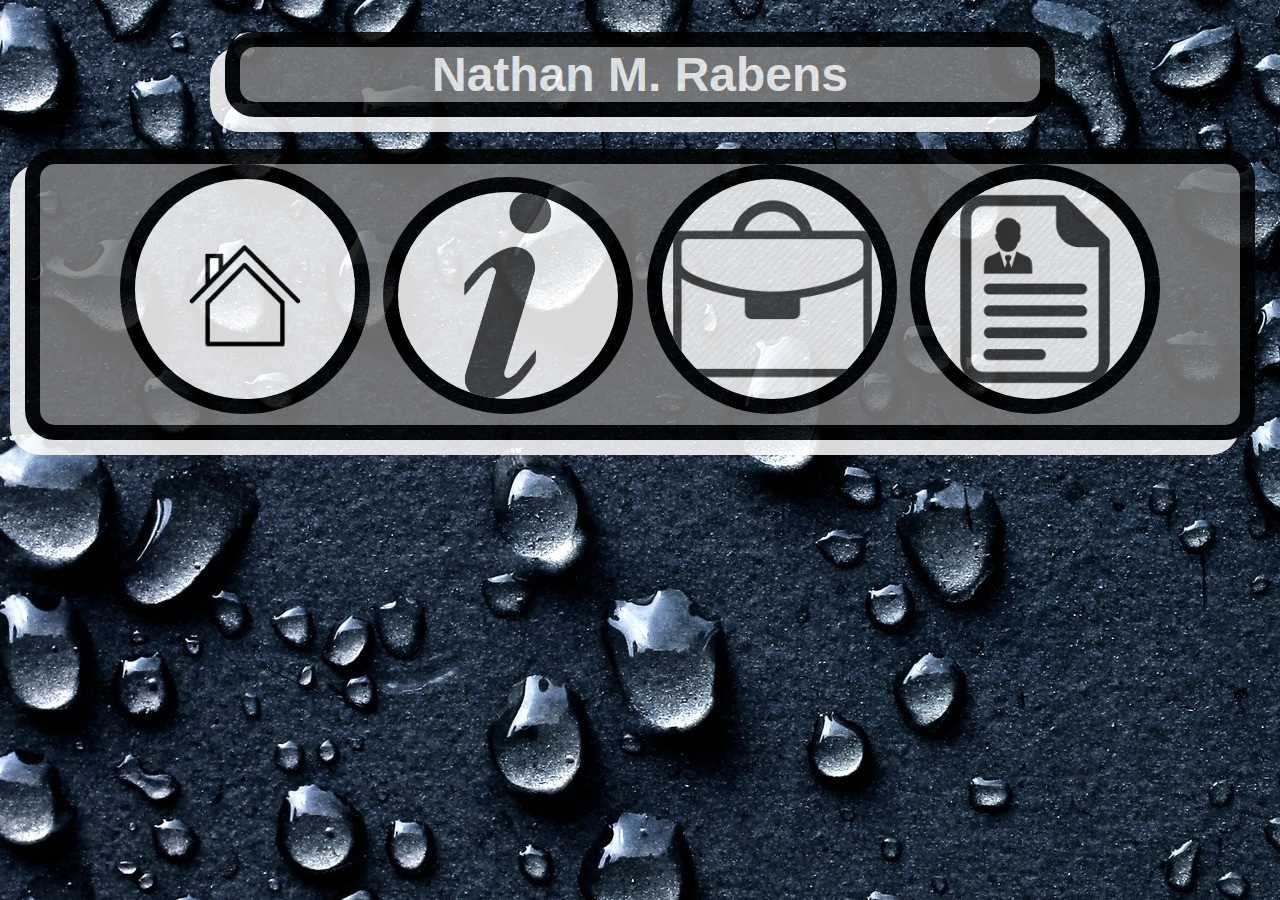
<file: Desktop/portfolio/index.html>
<!DOCTYPE html>
<head>
    <title>Nathan M. Rabens</title>
    <link href="styles.css" type="text/css" rel="stylesheet" />
</head>
<body>
   <center>
    <h1>Nathan M. Rabens</h1>
   </center>
     <center>
      <div class="navigation indexnav" id="mynavbar">
        <a href="index.html" class="index"><img src="homeIcon.png" class="icon home"></a>
        <a href="about.html" class="about"><img src="aboutIcon3.png" class="icon about"></a>
        <a href="portfolioPage.html" class="portfolioPage"><img src="portfolioIcon.png" class="icon portfolio"></a>
        <a href="resume.html" class="resume"><img src="resumeIcon.png" class="icon resume"></a>
      </div>
     </center>
</body>
</file>
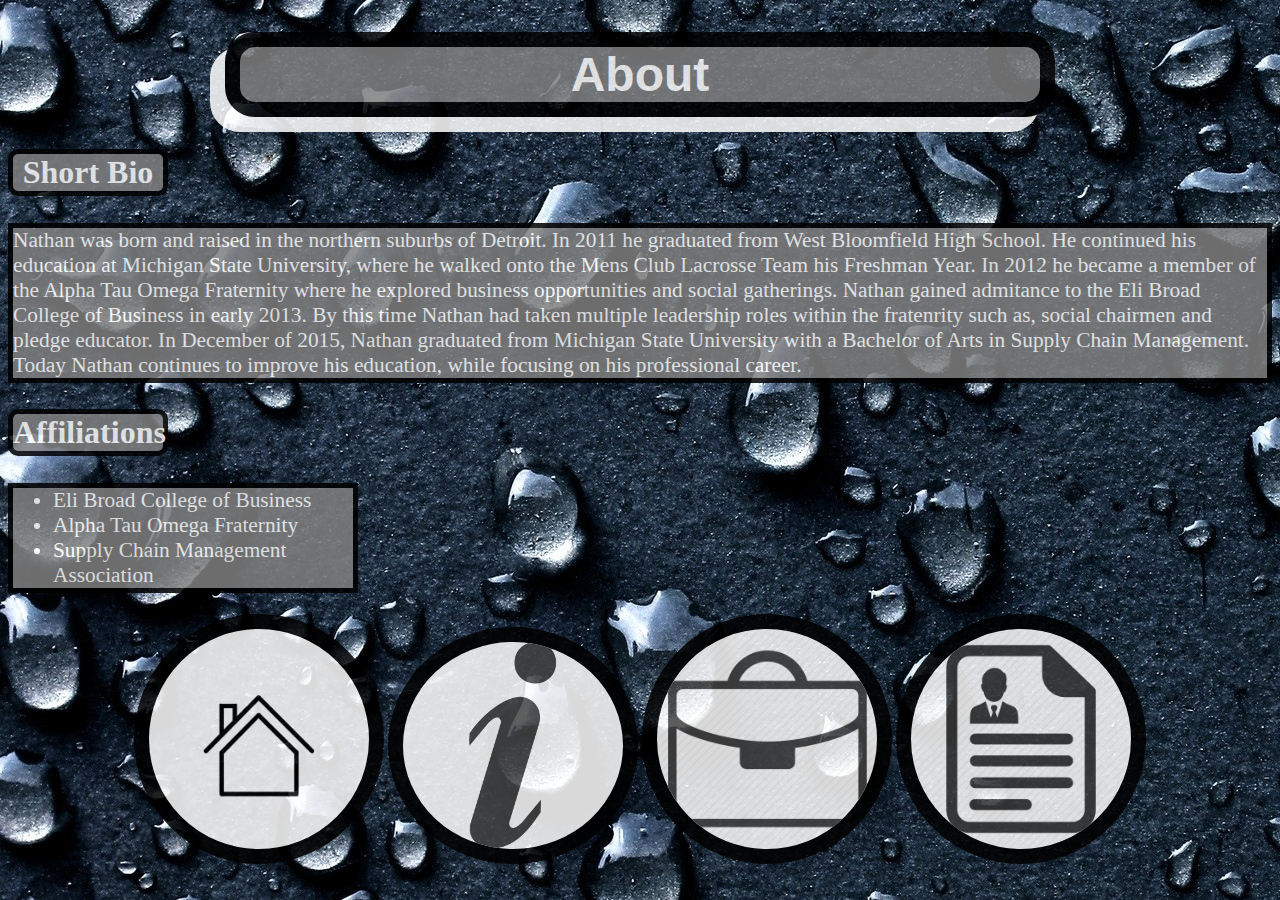
<file: Desktop/portfolio/about.html>
<!DOCTYPE html>
<head>
  <title>Nathan M. Rabens</title>
  <link href="styles.css" type="text/css" rel="stylesheet" />
</head>
<body>
  <center>
    <h1>About</h1>
  </center>
  <h2>Short Bio</h2>
  <p class="aboutp">Nathan was born and raised in the northern suburbs of Detroit. In 2011 he graduated from
   West Bloomfield High School. He continued his education at Michigan State University, where
   he walked onto the Mens Club Lacrosse Team his Freshman Year. In 2012 he became a member of
   the Alpha Tau Omega Fraternity where he explored business opportunities and social gatherings.
   Nathan gained admitance to the Eli Broad College of Business in early 2013. By this time
   Nathan had taken multiple leadership roles within the fratenrity such as, social chairmen
   and pledge educator. In December of 2015, Nathan graduated from Michigan State University
   with a Bachelor of Arts in Supply Chain Management. Today Nathan continues to improve his
   education, while focusing on his professional career.
  </p>
  <h2>Affiliations</h2>
  <ul>
    <li>Eli Broad College of Business</li>
    <li>Alpha Tau Omega Fraternity</li>
    <li>Supply Chain Management Association</li>
  </ul>
  <center>
  <div class="navigation aboutnav" id="mynavbar">
    <a href="index.html" class="index"><img src="homeIcon.png" class="icon home"></a>
    <a href="about.html" class="about"><img src="aboutIcon3.png" class="icon about"></a>
    <a href="portfolioPage.html" class="portfolioPage"><img src="portfolioIcon.png" class="icon portfolio"></a>
    <a href="resume.html" class="resume"><img src="resumeIcon.png" class="icon resume"></a>
  </div>
</center>
</body>
</file>
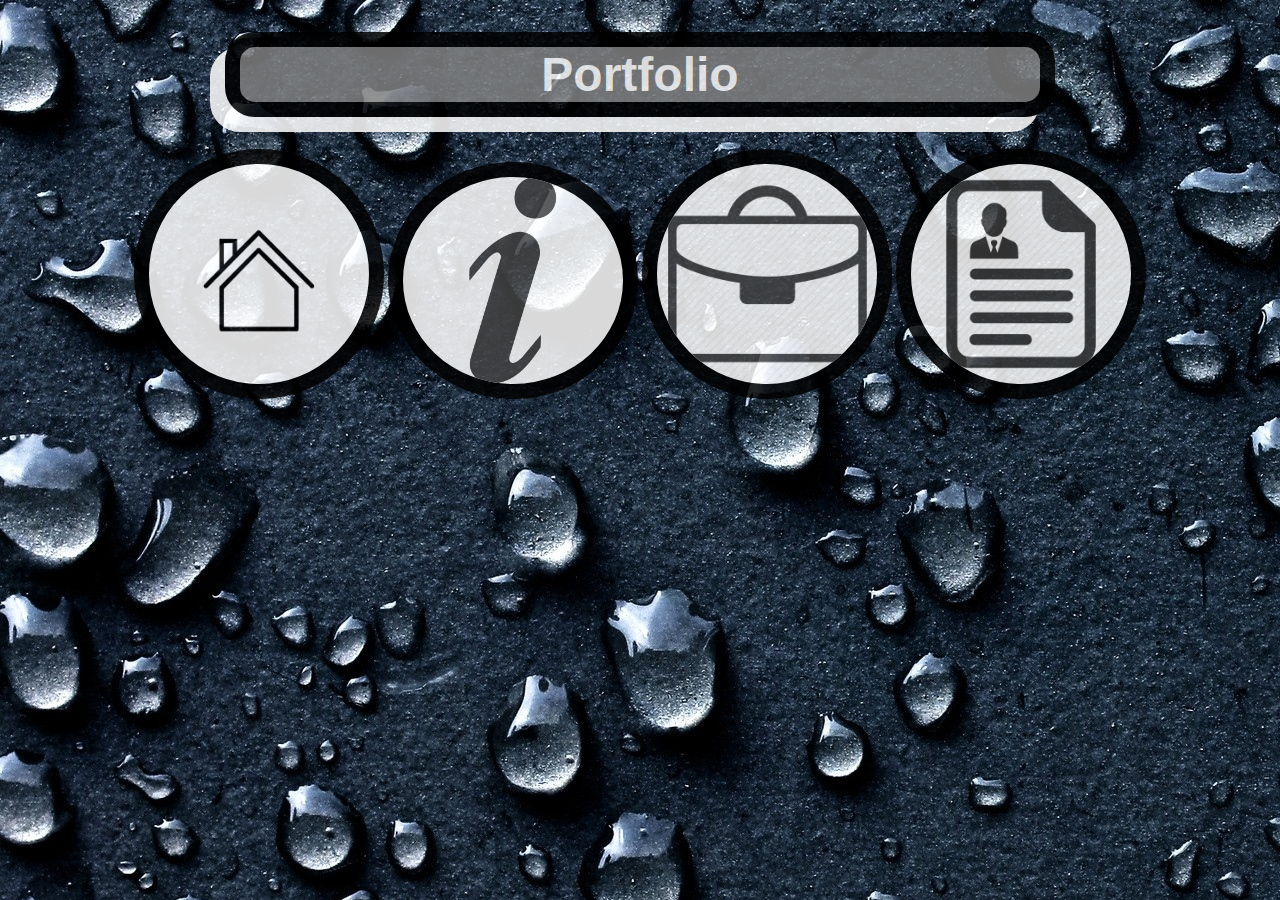
<file: Desktop/portfolio/portfolioPage.html>
<!DOCTYPE html>
<head>
    <title>Nathan M. Rabens</title>
    <link href="styles.css" type="text/css" rel="stylesheet" />
</head>
<body>
   <center>
    <h1>Portfolio</h1>
   </center>
  



     <center>
     <div class="navigation portfolionav" id="mynavbar">
       <a href="index.html" class="index"><img src="homeIcon.png" class="icon home"></a>
       <a href="about.html" class="about"><img src="aboutIcon3.png" class="icon about"></a>
       <a href="portfolioPage.html" class="portfolioPage"><img src="portfolioIcon.png" class="icon portfolio"></a>
       <a href="resume.html" class="resume"><img src="resumeIcon.png" class="icon resume"></a>
     </div>
     </center>

</body>
</file>
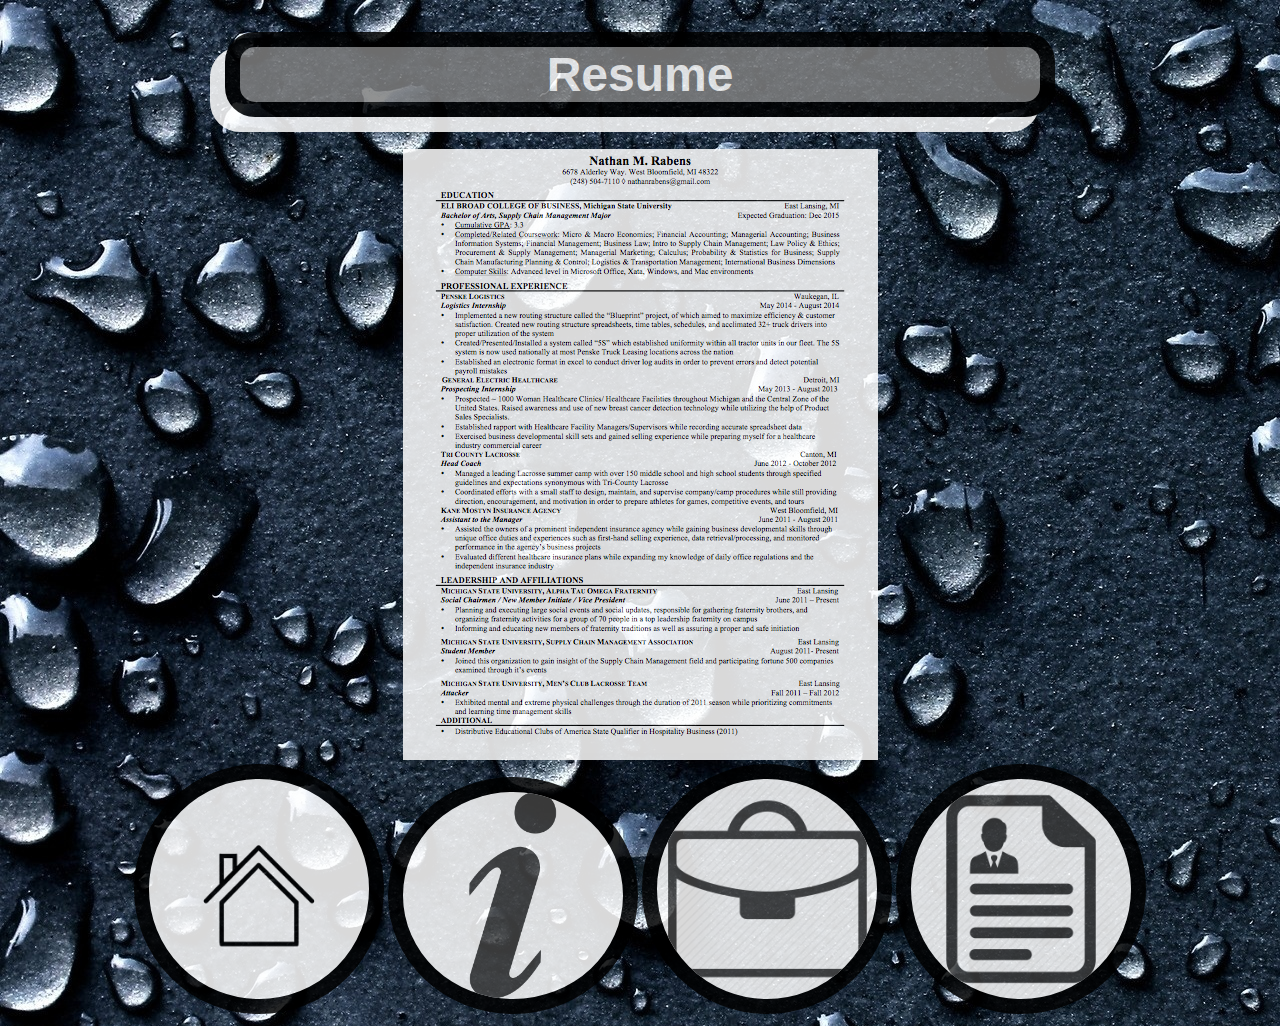
<file: Desktop/portfolio/resume.html>
<!DOCTYPE html>
<head>
    <title>Nathan M. Rabens</title>
    <link href="styles.css" type="text/css" rel="stylesheet" />
</head>
<body>
   <center>
    <h1>Resume</h1>
  </center>
  <center>
  <a href="Nathan_Rabens_Resume.pdf" class="resumepicture"><img src="resume.png"class="resumepicture"></a>
</center>


     <center>
     <div class="navigation resumenav" id="mynavbar">
       <a href="index.html" class="index"><img src="homeIcon.png" class="icon home"></a>
       <a href="about.html" class="about"><img src="aboutIcon3.png" class="icon about"></a>
       <a href="portfolioPage.html" class="portfolioPage"><img src="portfolioIcon.png" class="icon portfolio"></a>
       <a href="resume.html" class="resume"><img src="resumeIcon.png" class="icon resume"></a>
     </div>
   </center>

</body>
</file>
<file: Desktop/portfolio/styles.css>
body {
  background-image: url("raindropBackground.jpeg");
  color: white;
  opacity: .85;
}

.icon {
  background-color: white;
  max-width: 220px;
  border-radius: 50%;
  border: solid 15px black;
  image-orientation: none;

}

.home:hover {
  background-color: gray;
}

.about:hover {
  background-color: gray;
}

.portfolio:hover {
  background-color: gray;
}

.resume:hover {
  background-color: gray;
}

h1 {
  font-family: verdana, sans-serif;
  font-size: 36pt;
  background-color: gray;
  max-width: 800px;
  border: solid 15px black;
  box-shadow: -15px 15px white;
  border-radius: 30px;

}

.indexnav {
  font-family: verdana, sans-serif;
  font-size: 36pt;
  background-color: gray;
  max-width: 1200px;
  border: solid 15px black;
  box-shadow: -15px 15px white;
  border-radius: 30px;
}

h2 {
  background-color: gray;
  max-width: 150px;
  border: solid 5px black;
  border-radius: 10px;
  text-align: center;
  font-size: 24pt;

}

.aboutp {
  background-color: gray;
  border: solid 5px black;
  font-size: 16pt;
}

ul {
  background-color: gray;
  border: solid 5px black;
  max-width: 300px;
  font-size: 16pt;
}

.resumepicture {
  opacity: 1;
}
</file>
